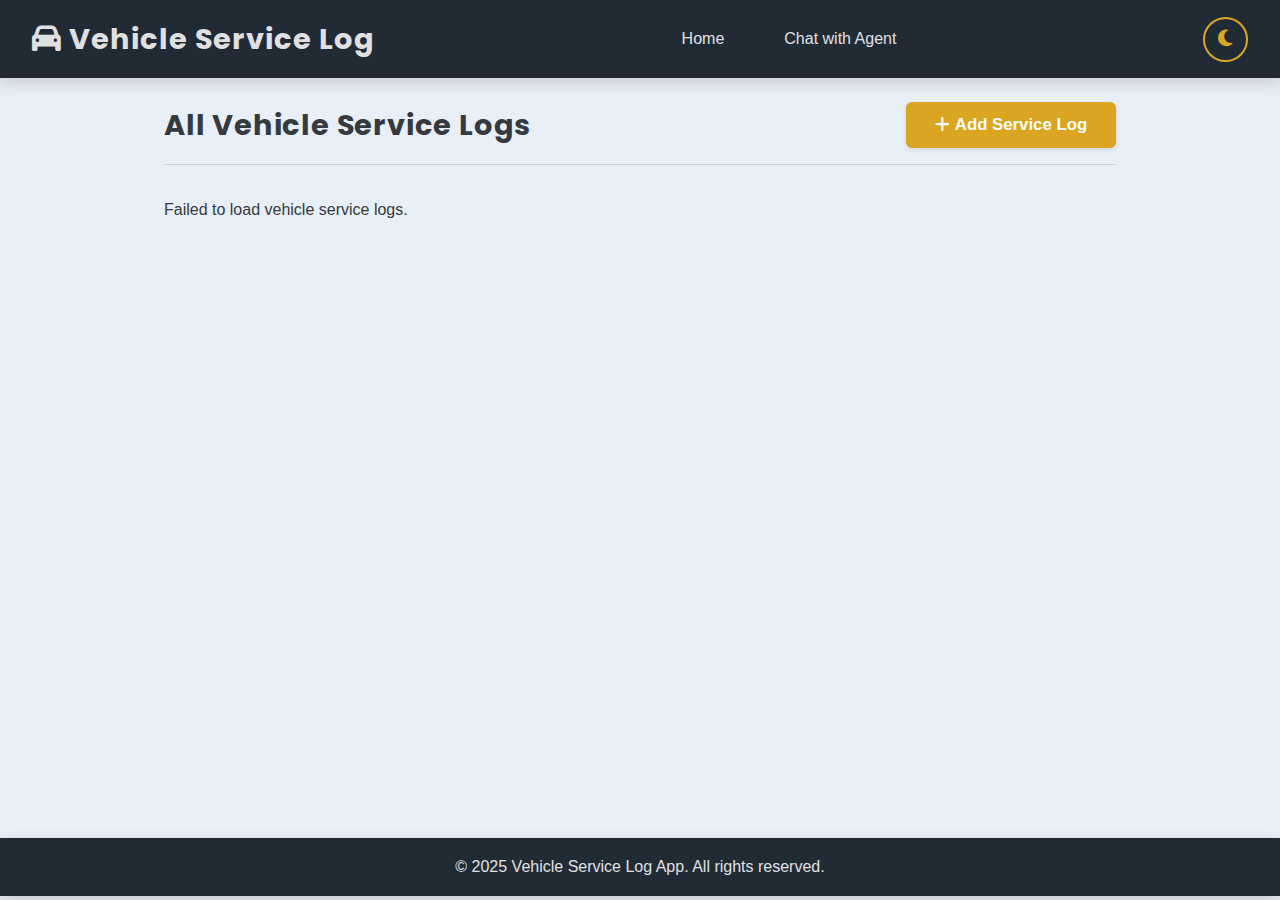
<file: frontend/index.html>
<!DOCTYPE html>
<html lang="en">
  <head>
    <meta charset="utf-8" />
    <meta name="viewport" content="width=device-width,initial-scale=1" />
    <title>Vehicle Service Log Agent</title>

    <link
      rel="stylesheet"
      href="https://cdnjs.cloudflare.com/ajax/libs/font-awesome/6.5.0/css/all.min.css"
    />
    <link rel="stylesheet" href="./styles/main.css" />
  </head>

  <body>
    <header>
      <h1><i class="fa-solid fa-car"></i> Vehicle Service Log</h1>
      <nav>
        <ul>
          <li><a href="#">Home</a></li>
          <li><a href="./pages/chat.html">Chat with Agent</a></li>
        </ul>
      </nav>
      <!-- Theme Toggle Button -->
      <button id="themeToggle" class="theme-toggle" aria-label="Toggle theme">
        <i class="fa-solid fa-moon"></i>
      </button>
    </header>

    <main>
      <div class="logs-header">
        <h2>All Vehicle Service Logs</h2>
        <button class="btn" id="addLogBtn">
          <i class="fa-solid fa-plus"></i> Add Service Log
        </button>
      </div>

      <section id="logList" class="log-list">
        <p>Loading vehicle service logs...</p>
      </section>
    </main>

    <footer>
      <p>&copy; 2025 Vehicle Service Log App. All rights reserved.</p>
    </footer>

    <script type="module" src="./scripts/main.js"></script>
    <script type="module" src="./services/apiService.js"></script>

    <!-- Vehicle Service Log Modal -->
    <div id="logModal" class="modal">
      <div class="modal-content">
        <h3 id="modalTitle">Add New Service Log</h3>
        <form id="logForm">
          <div class="form-group">
            <label for="owner_name">Owner Name *</label>
            <div class="input-with-voice">
              <input type="text" id="owner_name" name="owner_name" required />
              <button type="button" class="voice-btn" data-target="owner_name" aria-label="Voice input">
                <i class="fa-solid fa-microphone"></i>
              </button>
            </div>
          </div>
          <div class="form-group">
            <label for="vehicle_model">Vehicle Model *</label>
            <div class="input-with-voice">
              <input type="text" id="vehicle_model" name="vehicle_model" placeholder="e.g., Hyundai Creta, Maruti Swift" required />
              <button type="button" class="voice-btn" data-target="vehicle_model" aria-label="Voice input">
                <i class="fa-solid fa-microphone"></i>
              </button>
            </div>
          </div>
          <div class="form-group">
            <label for="vehicle_id">Vehicle ID</label>
            <input type="text" id="vehicle_id" name="vehicle_id" placeholder="Auto-generated if empty" />
            <small>Leave empty to auto-generate</small>
          </div>
          <div class="form-group">
            <label for="service_date">Service Date *</label>
            <input type="date" id="service_date" name="service_date" required />
          </div>
          <div class="form-group">
            <label for="service_type">Service Type *</label>
            <select id="service_type" name="service_type" required>
              <option value="">Select Service Type</option>
              <option value="Regular Maintenance">Regular Maintenance</option>
              <option value="Major Service">Major Service</option>
              <option value="Oil Change">Oil Change</option>
              <option value="Brake Service">Brake Service</option>
              <option value="Tire Rotation">Tire Rotation</option>
              <option value="AC Service">AC Service</option>
              <option value="Battery Replacement">Battery Replacement</option>
              <option value="Comprehensive Check">Comprehensive Check</option>
              <option value="Periodic Service">Periodic Service</option>
            </select>
          </div>
          <!-- CHALLENGE 5: Add Mechanic Field -->
          <div class="form-group">
            <label for="mechanic_id">Assigned Mechanic</label>
            <select id="mechanic_id" name="mechanic_id">
              <option value="">Select Mechanic</option>
              <!-- Mechanics will be populated dynamically -->
            </select>
            <small>Choose a mechanic for this service</small>
          </div>
          <div class="form-group">
            <label for="description">Description</label>
            <div class="input-with-voice">
              <textarea id="description" name="description" placeholder="Details about the service performed..."></textarea>
              <button type="button" class="voice-btn" data-target="description" aria-label="Voice input">
                <i class="fa-solid fa-microphone"></i>
              </button>
            </div>
          </div>
          <div class="form-group">
            <label for="mileage">Mileage (km) *</label>
            <input type="number" id="mileage" name="mileage" min="0" required />
          </div>
          <div class="form-group">
            <label for="cost">Cost (₹) *</label>
            <input type="number" step="0.01" id="cost" name="cost" min="0" required />
          </div>
          <div class="form-group">
            <label for="next_service_date">Next Service Date *</label>
            <input type="date" id="next_service_date" name="next_service_date" required />
          </div>
          <div class="form-actions">
            <button type="submit" class="btn">Save Service Log</button>
            <button type="button" class="btn btn-secondary-outline" id="closeModalBtn">Cancel</button>
          </div>
        </form>
      </div>
    </div>

    <!-- Delete Confirmation Modal -->
    <div id="deleteConfirmModal" class="modal">
      <div class="modal-content">
        <h3>Confirm Delete</h3>
        <p>Are you sure you want to delete this service log?</p>
        <div class="modal-actions">
          <button class="btn btn-danger" id="confirmDeleteBtn">Delete</button>
          <button class="btn" id="cancelDeleteBtn">Cancel</button>
        </div>
      </div>
    </div>
  </body>
</html>
</file>
<file: frontend/styles/main.css>
/* Import Google Fonts */
@import url('https://fonts.googleapis.com/css2?family=Poppins:wght@400;600;700&display=swap');

/* CSS variables for colors and common values */
:root {
  --color-primary-dark: #212b36; /* Deep blue-gray for primary elements */
  --color-primary-light: #3a475a; /* Slightly lighter blue-gray for backgrounds */
  --color-accent: #daa520; /* Muted gold/bronze for accents */
  --color-text-dark: #343a40; /* Very dark gray for text on light backgrounds */
  --color-text-light: #e0e0e0; /* Light gray for text on dark backgrounds */
  --color-white: #fdfdfe; /* Slightly off-white for a softer feel */
  --color-surface-light: #e9eff6; /* Very light blue-gray for main page background */
  --color-surface-dark: #3a475a; /* Darker surface for contrast */
  --color-border: #ced4da; /* Light border */
  --color-border-dark: #495057; /* Darker border for elements on dark backgrounds */
  --color-success: #28a745;
  --color-danger: #dc3545;
  --color-info: #17a2b8;
  --shadow-subtle: 0 2px 5px rgba(0, 0, 0, 0.1);
  --shadow-medium: 0 5px 15px rgba(0, 0, 0, 0.15);
  
  /* Theme variables */
  --bg-primary: var(--color-surface-light);
  --bg-secondary: var(--color-white);
  --text-primary: var(--color-text-dark);
  --text-secondary: var(--color-primary-dark);
  --border-color: var(--color-border);
  --header-bg: var(--color-primary-dark);
  --header-text: var(--color-text-light);
}

/* Dark theme variables */
[data-theme="dark"] {
  --bg-primary: #1a1a1a;
  --bg-secondary: #2d2d2d;
  --text-primary: #e0e0e0;
  --text-secondary: #b0b0b0;
  --border-color: #404040;
  --header-bg: #2d2d2d;
  --header-text: #e0e0e0;
}

* {
  margin: 0;
  padding: 0;
  box-sizing: border-box;
  scrollbar-width: thin;
  scrollbar-color: var(--color-primary-dark) var(--color-surface-dark);
}

::-webkit-scrollbar {
  width: 10px;
  height: 10px;
}

::-webkit-scrollbar-track {
  background: var(--color-surface-dark);
  border-radius: 10px;
}

::-webkit-scrollbar-thumb {
  background-color: var(--color-primary-dark);
  border-radius: 10px;
  border: 2px solid var(--color-border-dark);
  transition: background-color 0.3s ease;
}

::-webkit-scrollbar-thumb:hover {
  background-color: var(--color-primary-light);
}

html {
  scroll-behavior: smooth;
}

body {
  font-family: "Segoe UI", Roboto, "Helvetica Neue", Arial, sans-serif; /* Professional font stack */
  line-height: 1.6;
  color: var(--text-primary);
  background-color: var(--bg-primary);
  height: 100svh;
  overflow: auto;
  transition: background-color 0.3s ease, color 0.3s ease;
}

/* Header styles */
header {
  background: var(--header-bg);
  padding: 1rem 2rem;
  text-align: center;
  display: flex;
  align-items: center;
  justify-content: space-between;
  color: var(--header-text);
  box-shadow: var(--shadow-medium);
  position: relative;
}

header h1 {
  font-family: 'Poppins', sans-serif;
  color: var(--header-text);
  font-size: 1.8rem;
  font-weight: 700;
  letter-spacing: 1px;
}

/* Theme Toggle */
.theme-toggle {
  background: transparent;
  border: 2px solid var(--color-accent);
  color: var(--color-accent);
  padding: 0.5rem;
  border-radius: 50%;
  cursor: pointer;
  font-size: 1.2rem;
  transition: all 0.3s ease;
  width: 45px;
  height: 45px;
  display: flex;
  align-items: center;
  justify-content: center;
}

.theme-toggle:hover {
  background: var(--color-accent);
  color: var(--color-white);
  transform: rotate(15deg);
}

nav ul {
  list-style: none;
  display: flex;
}

nav ul li {
  display: inline;
  margin: 0 1rem;
  border-radius: 0.5rem;
}

nav ul li a {
  text-decoration: none;
  display: flex;
  align-items: center;
  gap: 0.5rem;
  padding: 0.5rem 0.875rem;
  color: var(--header-text);
  font-weight: 500;
}

nav ul li:hover {
  background-color: var(--color-primary-light);
}

/* Main content styles */
main {
  padding: 1.5rem;
  min-height: calc(100vh - 140px);
  max-width: 1000px;
  margin: auto;
}

/* Footer styles */
footer {
  background-color: var(--header-bg);
  color: var(--header-text);
  text-align: center;
  padding: 1rem;
  width: 100%;
  position: relative;
  bottom: 0;
  box-shadow: var(--shadow-medium);
}

/* Home page specific styles */
.logs-header {
  display: flex;
  justify-content: space-between;
  align-items: center;
  margin-bottom: 2rem;
  padding-bottom: 1rem;
  border-bottom: 1px solid var(--border-color);
}

.logs-header h2 {
  font-family: 'Poppins', sans-serif;
  color: var(--text-primary);
  font-size: 1.8rem;
  font-weight: 700;
  letter-spacing: 0.8px;
}

.btn {
  background-color: var(--color-accent);
  color: var(--color-white);
  padding: 0.8rem 1.8rem;
  border: none;
  border-radius: 0.375rem;
  cursor: pointer;
  font-size: 1.05rem;
  font-weight: 600;
  transition: all 0.3s ease;
  box-shadow: var(--shadow-subtle);
}

.btn:hover {
  background-color: #c49a3a;
  box-shadow: var(--shadow-medium);
}

.btn-danger {
  background-color: var(--color-danger);
}

.btn-danger:hover {
  background-color: #c82333;
}

.btn-secondary-outline {
  background-color: transparent;
  color: var(--text-primary);
  border: 1px solid var(--text-primary);
  box-shadow: none;
}

.btn-secondary-outline:hover {
  background-color: var(--text-primary);
  color: var(--bg-primary);
  box-shadow: var(--shadow-subtle);
}

.log-list {
  display: grid;
  grid-template-columns: repeat(auto-fill, minmax(320px, 1fr));
  gap: 1.5rem;
}

.log-card {
  background-color: var(--bg-secondary);
  border: 1px solid var(--border-color);
  padding: 1.8rem;
  border-radius: 0.75rem;
  box-shadow: var(--shadow-subtle);
  display: flex;
  flex-direction: column;
  justify-content: space-between;
  transition: transform 0.2s ease-in-out, box-shadow 0.2s ease-in-out;
}

.log-card:hover {
  transform: translateY(-5px);
  box-shadow: var(--shadow-medium);
}

.log-info {
  flex-grow: 1;
  margin-bottom: 1.2rem;
}

.log-info h3 {
  font-family: 'Poppins', sans-serif;
  color: var(--text-primary);
  font-size: 1.3rem;
  margin-bottom: 0.8rem;
}

.log-info p {
  margin-bottom: 0.5rem;
  color: var(--text-primary);
  font-size: 0.95rem;
}

.log-actions {
  display: flex;
  justify-content: flex-end;
  gap: 0.75rem;
  align-items: center;
  margin-top: auto;
}

.log-actions button {
  border: none;
  background: none;
  cursor: pointer;
  color: var(--text-secondary);
  font-size: 1.2rem;
  transition: color 0.2s ease;
  padding: 0.5rem;
  border-radius: 50%;
}

.log-actions button:hover {
  color: var(--color-accent);
  background-color: var(--bg-primary);
}

.log-actions .btn-delete {
  color: var(--color-danger);
}

.log-actions .btn-delete:hover {
  background-color: var(--bg-primary);
  color: #c82333;
}

/* Form Modal */
.modal {
  display: none;
  position: fixed;
  top: 0;
  left: 0;
  right: 0;
  bottom: 0;
  background: rgba(0, 0, 0, 0.7);
  justify-content: center;
  align-items: center;
  z-index: 1000;
}

.modal-content {
  background: var(--bg-secondary);
  padding: 2rem;
  border-radius: 0.75rem;
  width: 90%;
  max-width: 500px;
  box-shadow: var(--shadow-medium);
  text-align: center;
  max-height: 90vh;
  overflow-y: auto;
}

.modal-content h3 {
  font-family: 'Poppins', sans-serif;
  margin-bottom: 1.8rem;
  color: var(--text-primary);
  font-size: 1.8rem;
}

.modal-content p {
  margin-bottom: 1.8rem;
  font-size: 1.1rem;
  color: var(--text-primary);
}

.form-group {
  margin-bottom: 1.2rem;
  text-align: left;
}

.form-group label {
  display: block;
  margin-bottom: 0.7rem;
  font-weight: 600;
  color: var(--text-primary);
  font-size: 0.95rem;
}

.form-group input[type="text"],
.form-group input[type="number"],
.form-group input[type="date"],
.form-group textarea,
.form-group select {
  width: 100%;
  padding: 0.8rem 1rem;
  border: 1px solid var(--border-color);
  border-radius: 0.375rem;
  font-size: 1rem;
  color: var(--text-primary);
  background-color: var(--bg-secondary);
  transition: border-color 0.2s ease, box-shadow 0.2s ease;
}

.form-group input[type="text"]:focus,
.form-group input[type="number"]:focus,
.form-group input[type="date"]:focus,
.form-group textarea:focus,
.form-group select:focus {
  border-color: var(--color-accent);
  box-shadow: 0 0 0 0.2rem rgba(218, 165, 32, 0.25);
  outline: none;
}

.form-group textarea {
  resize: vertical;
  min-height: 100px;
}

/* Voice Input Styles */
.input-with-voice {
  position: relative;
  display: flex;
  align-items: stretch;
}

.input-with-voice input,
.input-with-voice textarea {
  padding-right: 3rem !important;
  flex: 1;
}

.voice-btn {
  position: absolute;
  right: 0.5rem;
  top: 50%;
  transform: translateY(-50%);
  background: transparent;
  border: none;
  color: var(--text-secondary);
  cursor: pointer;
  padding: 0.5rem;
  border-radius: 50%;
  transition: all 0.3s ease;
  font-size: 1rem;
}

.voice-btn:hover {
  background: var(--color-accent);
  color: var(--color-white);
}

.voice-btn.listening {
  background: var(--color-danger);
  color: var(--color-white);
  animation: pulse 1.5s infinite;
}

@keyframes pulse {
  0% { transform: translateY(-50%) scale(1); }
  50% { transform: translateY(-50%) scale(1.1); }
  100% { transform: translateY(-50%) scale(1); }
}

.modal-content .btn {
  margin: 1rem 0.75rem 0;
  min-width: 120px;
}

/* Notification styles */
.notification {
  position: fixed;
  top: 20px;
  right: 20px;
  padding: 12px 20px;
  border-radius: 4px;
  color: white;
  font-weight: 500;
  z-index: 10000;
  animation: slideIn 0.3s ease-out;
  max-width: 300px;
}

.notification.success {
  background-color: #4CAF50;
}

.notification.error {
  background-color: #f44336;
}

.notification.info {
  background-color: #2196F3;
}

@keyframes slideIn {
  from { transform: translateX(100%); opacity: 0; }
  to { transform: translateX(0); opacity: 1; }
}

@keyframes slideOut {
  from { transform: translateX(0); opacity: 1; }
  to { transform: translateX(100%); opacity: 0; }
}
</file>
